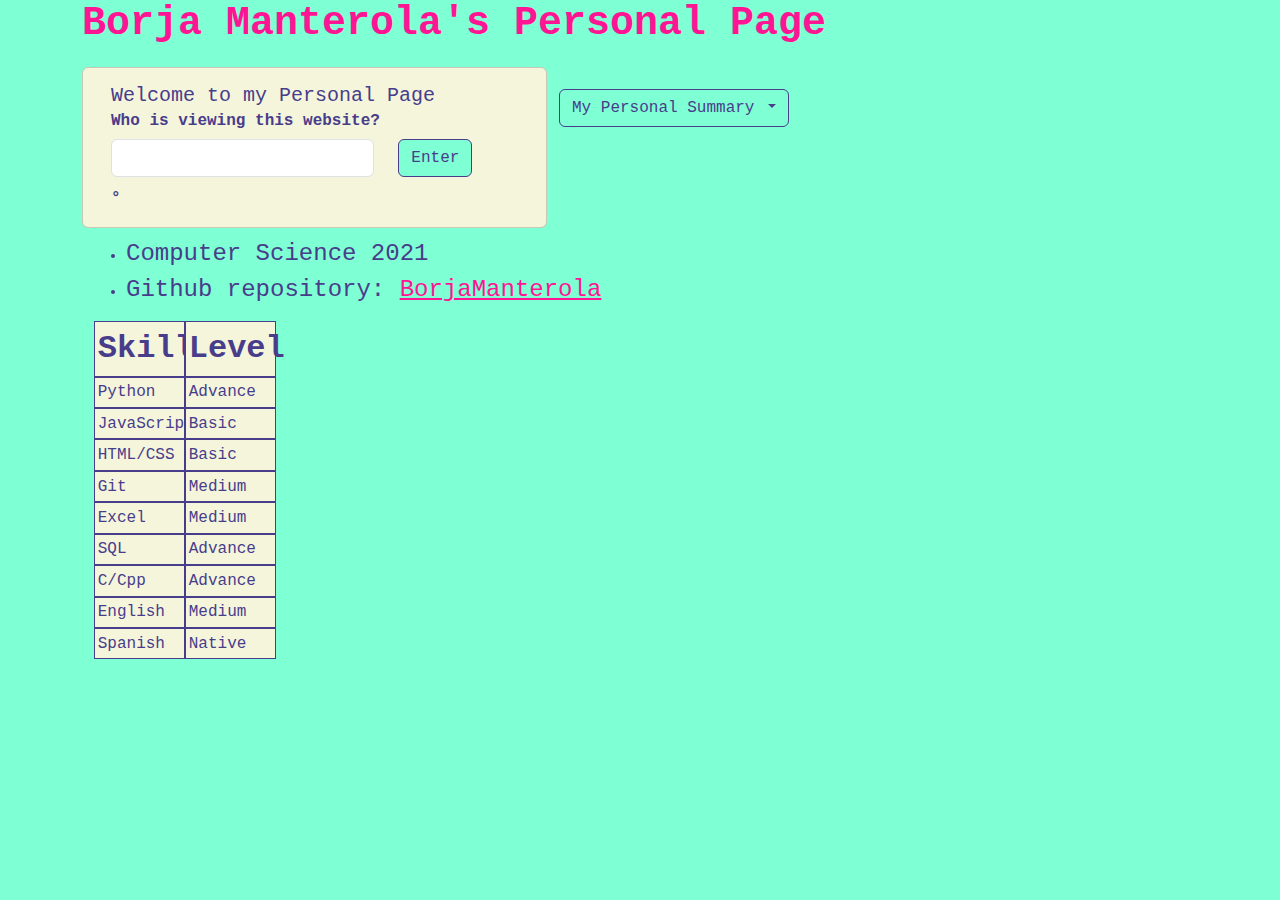
<file: index.html>
<!DOCTYPE html>
<html lang="en">
<head>
    <meta charset="UTF-8">
    <meta name="viewport" content="width=device-width, initial-scale=1">
    <title>Personal Page</title>
    <link href="https://cdn.jsdelivr.net/npm/bootstrap@5.3.3/dist/css/bootstrap.min.css" rel="stylesheet" integrity="sha384-QWTKZyjpPEjISv5WaRU9OFeRpok6YctnYmDr5pNlyT2bRjXh0JMhjY6hW+ALEwIH" crossorigin="anonymous">
    <script src="funcionboton.js"></script>
    <link rel="stylesheet" href="styles.css">
</head>
<body class="container cuerpo">
    <h1 class="deeppink">Borja Manterola's Personal Page</h1>
    <div class="container">
        <div class="row">
            <div class="card col-xl-5 col-md-7 col-12">
                <div class="card-body">
                    <h5 class="card-title">Welcome to my Personal Page</h5>
                    <h6 class="card-subtitle mb-2">Who is viewing this website?</h6>
                    <div class="row">
                        <div class="col-xl-8 col-md-7 col-8">
                            <input type="text" id="texto-ingresado" class="form-control">
                        </div>
                        <div class="col-xl-4 col-md-5 col-4">
                            <button type="button" class="btn" onclick="cambiarFrase()">Enter</button>
                        </div>
                    </div>
                    <p id="texto-cambiar" class="card-text">°</p>
                </div>
            </div>
            <div class="dropdown col-xl-4 col-md-7 col-10">
                <button class="btn btn-secondary dropdown-toggle" type="button" data-bs-toggle="dropdown" aria-expanded="false">
                My Personal Summary
                </button>
                <li class="dropdown-menu">
                    <p class="darkslateblue">Graduated in 2020 from Colegio del Verbo Divino in Las Condes, where I developed great skills that allowed me to quickly adapt to university life. Currently, I am doing very well in my studies and plan to improve even more!</p>
                </li>
            </div>
        </div>
        <ul>
            <li class="darkslateblue"><h4>Computer Science 2021</h4></li>
            <li class="darkslateblue"><h4>Github repository: <a href="https://github.com/BorjaManterola/BorjaManterola.github.io.git" class="deeppink">BorjaManterola</a></h4></li>
        </ul>
    <div class="container">
            <div class="row">
                <div class="col-xl-1 col-md-3 col-5 column-box table-header">Skill</div>
                <div class="col-xl-1 col-md-3 col-5 column-box table-header">Level</div>
            </div>
            <div class="row ">
                <div class="col-xl-1 col-md-3 col-5 column-box">Python</div>
                <div class="col-xl-1 col-md-3 col-5 column-box">Advance</div>
            </div>
            <div class="row">
                <div class="col-xl-1 col-md-3 col-5 column-box">JavaScript</div>
                <div class="col-xl-1 col-md-3 col-5 column-box">Basic</div>
            </div>
            <div class="row">
                <div class="col-xl-1 col-md-3 col-5 column-box">HTML/CSS</div>
                <div class="col-xl-1 col-md-3 col-5 column-box">Basic</div>
            </div>
            <div class="row">
                <div class="col-xl-1 col-md-3 col-5 column-box">Git</div>
                <div class="col-xl-1 col-md-3 col-5 column-box">Medium</div>
            </div>
            <div class="row">
                <div class="col-xl-1 col-md-3 col-5 column-box">Excel</div>
                <div class="col-xl-1 col-md-3 col-5 column-box">Medium</div>
            </div>
            <div class="row">
                <div class="col-xl-1 col-md-3 col-5 column-box">SQL</div>
                <div class="col-xl-1 col-md-3 col-5 column-box">Advance</div>
            </div>
            <div class="row">
                <div class="col-xl-1 col-md-3 col-5 column-box">C/Cpp</div>
                <div class="col-xl-1 col-md-3 col-5 column-box">Advance</div>
            </div>
            <div class="row">
                <div class="col-xl-1 col-md-3 col-5 column-box">English</div>
                <div class="col-xl-1 col-md-3 col-5 column-box">Medium</div>
            </div>
            <div class="row">
                <div class="col-xl-1 col-md-3 col-5 column-box">Spanish</div>
                <div class="col-xl-1 col-md-3 col-5 column-box">Native</div>
            </div>
    </div>
    <script src="https://cdn.jsdelivr.net/npm/bootstrap@5.3.3/dist/js/bootstrap.bundle.min.js" integrity="sha384-YvpcrYf0tY3lHB60NNkmXc5s9fDVZLESaAA55NDzOxhy9GkcIdslK1eN7N6jIeHz" crossorigin="anonymous"></script>
</body>
</html>
</file>
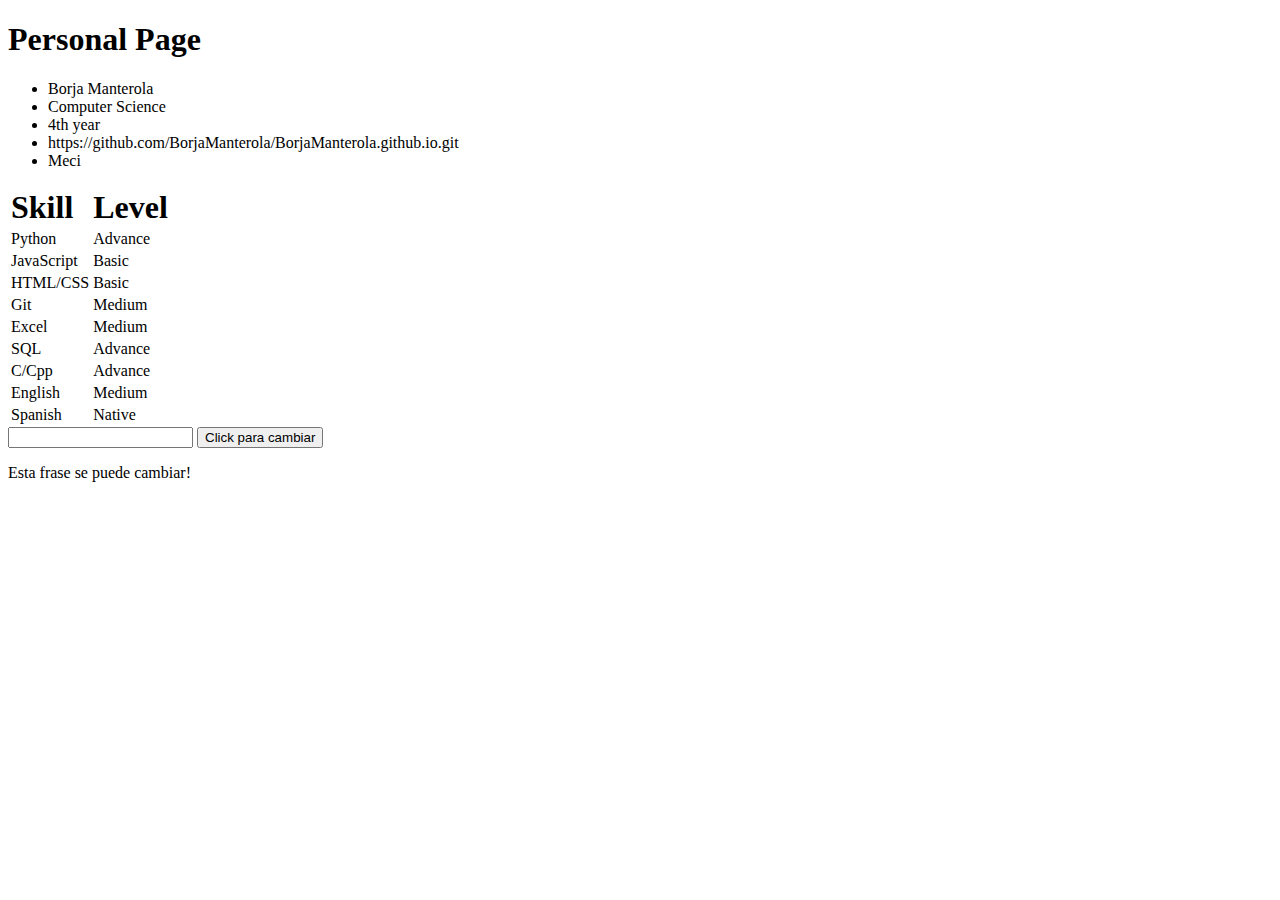
<file: Lab1.html>
<!DOCTYPE html>
<html lang="en">
<head>
    <meta charset="UTF-8">
    <title>Personal Page</title>
    <link rel="stylesheet" href="styles.css">
    <script src="funcionboton.js"></script>
</head>
<body>
    <h1 class="verde">Personal Page</h1>
    <ul>
        <li>Borja Manterola</li>
        <li>Computer Science</li>
        <li>4th year</li>
        <li>https://github.com/BorjaManterola/BorjaManterola.github.io.git</li>
        <li>Meci</li>
    </ul>

    <table id="tabla-habilidades">
        <tr class="table-header">
            <td class="pink">Skill</td>
            <td class="amarillo">Level</td>
        </tr>
        <tr>
            <td class="pink">Python</td>
            <td class="amarillo">Advance</td>
        </tr>
        <tr>
            <td class="pink">JavaScript</td>
            <td class="amarillo">Basic</td>
        </tr>
        <tr>
            <td class="pink">HTML/CSS</td>
            <td class="amarillo">Basic</td>
        </tr>
        <tr>
            <td class="pink">Git</td>
            <td class="amarillo">Medium</td>
        </tr><tr>
            <td class="pink">Excel</td>
            <td class="amarillo">Medium</td>
        </tr>
        <tr>
            <td class="pink">SQL</td>
            <td class="amarillo">Advance</td>
        </tr>
        <tr>
            <td class="pink">C/Cpp</td>
            <td class="amarillo">Advance</td>
        </tr>
        <tr>
            <td class="pink">English</td>
            <td class="amarillo">Medium</td>
        </tr>
        <tr>
            <td class="pink">Spanish</td>
            <td class="amarillo">Native</td>
        </tr>
    </table>

    <input type="text" id="texto-ingresado"></input> 
    <button onclick="cambiarFrase()">Click para cambiar</button>
    <p>Esta frase se puede cambiar!</p>
</body>
</html>
</file>
<file: styles.css>
.cuerpo {
    font-family: 'Courier New', Courier, monospace;
    background-color: aquamarine;
}
h1 {
    font-weight: bold;
}
#texto-cambiar {
    margin-top: 5px;
    font-weight: bold;
}
.column-box {
    font-size: 150%;
    background-color: beige;
    color: darkslateblue;
    border: 1px solid darkslateblue;
    padding: 0.25%;
}
.col-xl-1 {
    font-size: 100%;
}
.table-header {
    font-size: 200%;
    font-weight: bold;
}
.deeppink {
    color: deeppink;
}
.darkslateblue {
    color: darkslateblue;
}
.card {
    margin-top: 1%;
    margin-bottom: 1%;
    background-color: beige;
    color: darkslateblue;
}
.mb-2 {
    color: darkslateblue;
    font-weight: bold;
}
.btn, .btn:focus, .btn:focus-visible, .btn:hover {
    background-color: aquamarine;
    color: darkslateblue;
    margin-bottom: 5px;
    border: 1px solid darkslateblue;
}
.container {
    margin-bottom: 15px;
}
.dropdown {
    margin-top: 3%;
    margin-bottom: 2%;;
}
.dropdown-menu {
    background-color: beige;
    padding: 1%;
    border: 1px solid darkslateblue;
}
</file>
